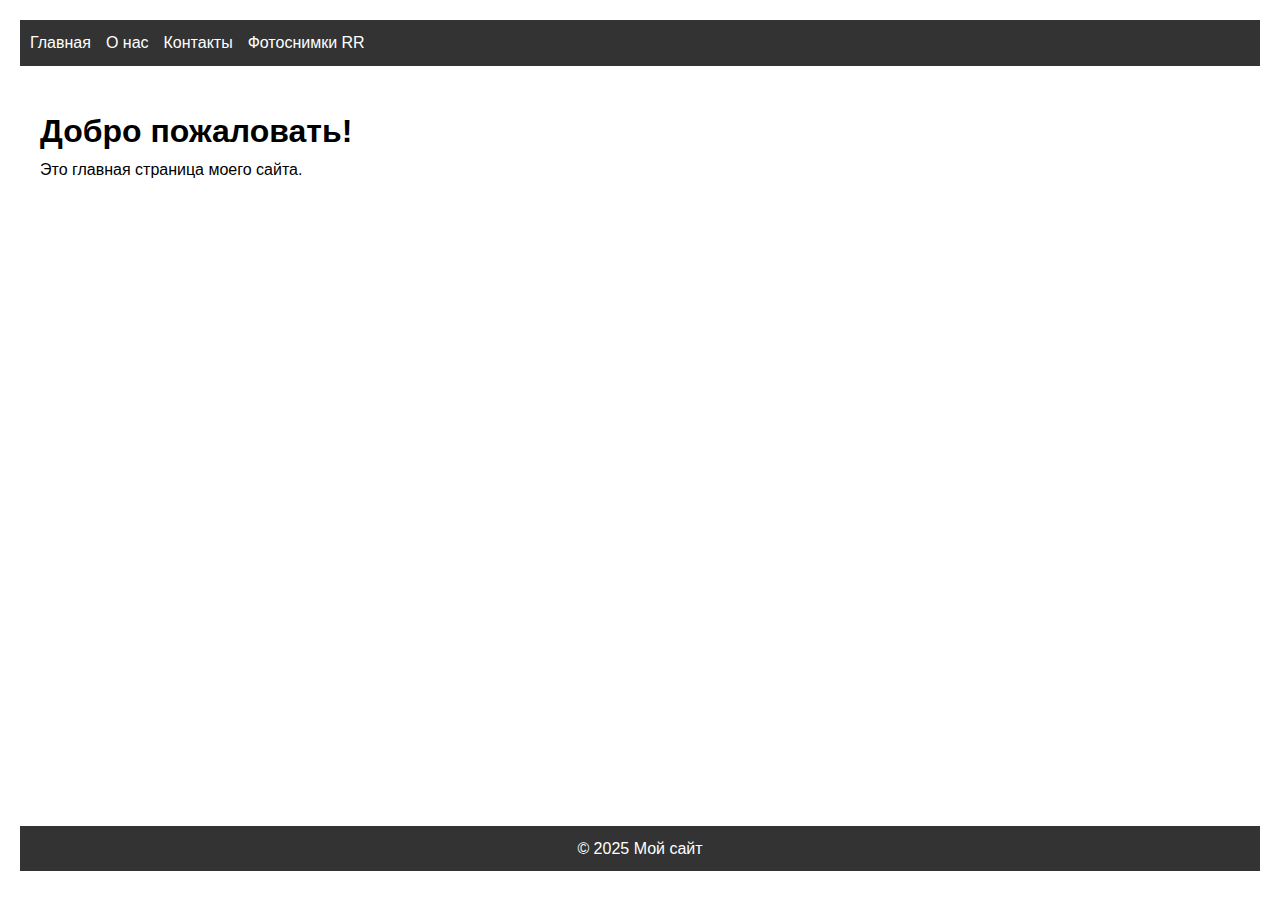
<file: site/index.html>
<!DOCTYPE html>
<html lang="ru">
<head>
    <meta charset="UTF-8">
    <meta name="viewport" content="width=device-width, initial-scale=1.0">
    <title>Главная — Мой сайт</title>
    <link rel="stylesheet" href="css/style.css">
</head>
<body>
    <!-- Меню -->
    <nav>
        <ul>
            <li><a href="index.html">Главная</a></li>
            <li><a href="about.html">О нас</a></li>
            <li><a href="contact.html">Контакты</a></li>
            <li><a href="gallery.html">Фотоснимки RR</a></li>
        </ul>
    </nav>

    <!-- Основной контент -->
    <main>
        <h1>Добро пожаловать!</h1>
        <p>Это главная страница моего сайта.</p>
    </main>

    <!-- Подвал -->
    <footer>
        <p>© 2025 Мой сайт</p>
    </footer>
</body>
</html>
</file>
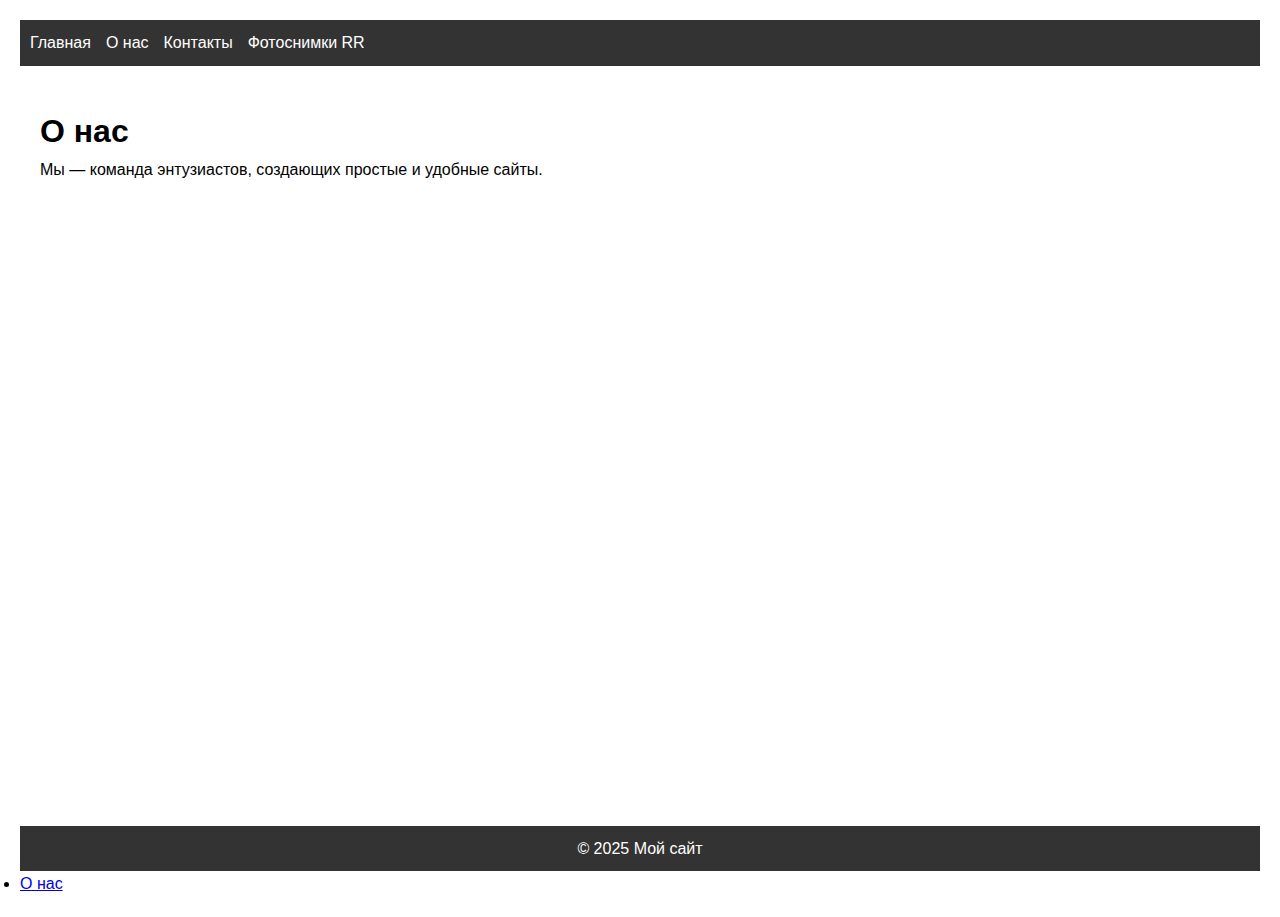
<file: site/about.html>
<!DOCTYPE html>
<html lang="ru">
<head>
    <meta charset="UTF-8">
    <meta name="viewport" content="width=device-width, initial-scale=1.0">
    <title>О нас — Мой сайт</title>
    <link rel="stylesheet" href="css/style.css">
</head>
<body>
    <nav>
        <ul>
            <li><a href="index.html">Главная</a></li>
            <li><a href="about.html">О нас</a></li>
            <li><a href="contact.html">Контакты</a></li>
<li><a href="gallery.html">Фотоснимки RR</a></li>
        </ul>
    </nav>

    <main>
        <h1>О нас</h1>
        <p>Мы — команда энтузиастов, создающих простые и удобные сайты.</p>
    </main>

    <footer>
        <p>© 2025 Мой сайт</p>
    </footer>
</body>
</html>
<li><a href="about.html" class="active">О нас</a></li>
</file>
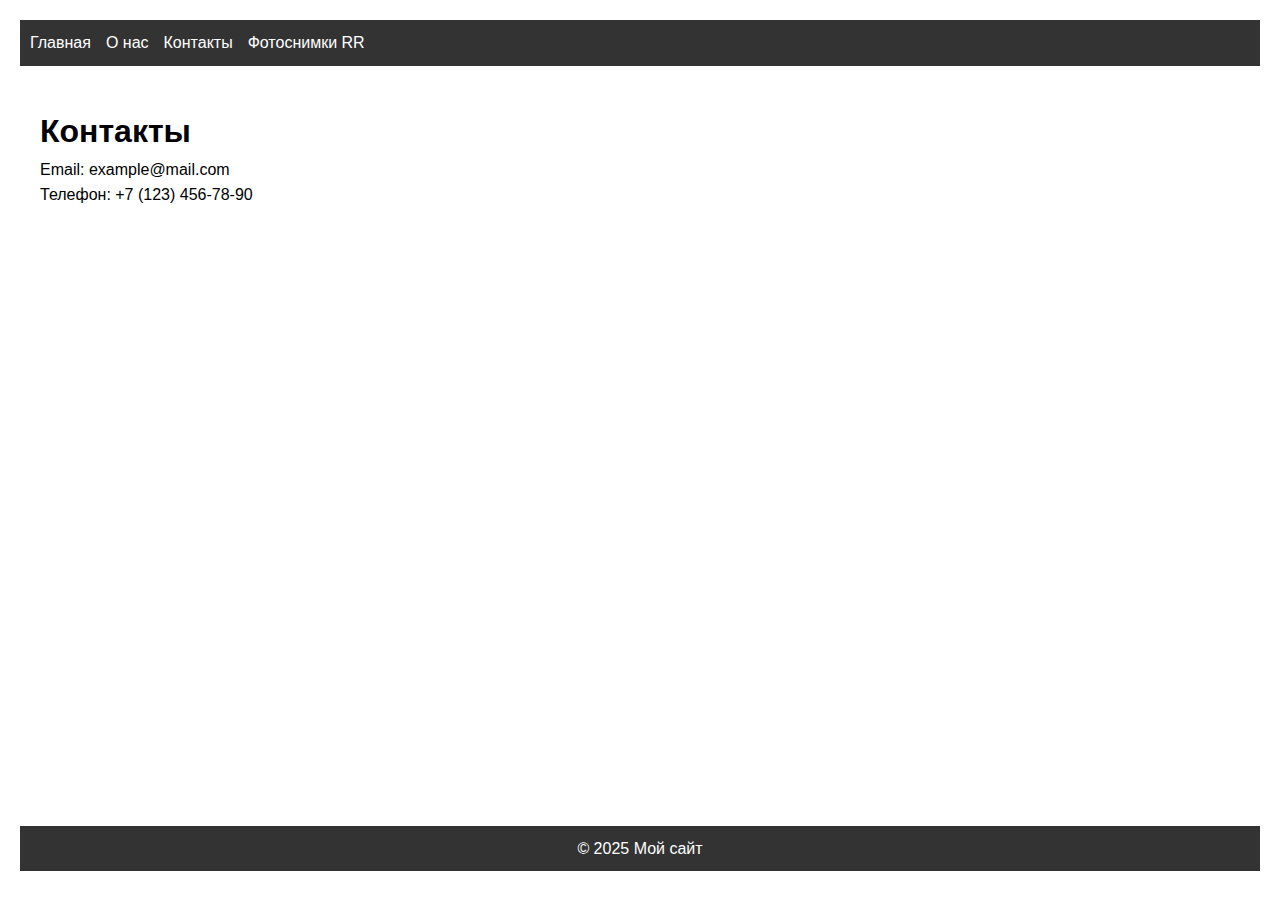
<file: site/contact.html>
<!DOCTYPE html>
<html lang="ru">
<head>
    <meta charset="UTF-8">
    <meta name="viewport" content="width=device-width, initial-scale=1.0">
    <title>Контакты — Мой сайт</title>
    <link rel="stylesheet" href="css/style.css">
</head>
<body>
    <nav>
        <ul>
            <li><a href="index.html">Главная</a></li>
            <li><a href="about.html">О нас</a></li>
            <li><a href="contact.html">Контакты</a></li>
<li><a href="gallery.html">Фотоснимки RR</a></li>
        </ul>
    </nav>

    <main>
        <h1>Контакты</h1>
        <p>Email: example@mail.com</p>
        <p>Телефон: +7 (123) 456-78-90</p>
    </main>

    <footer>
        <p>© 2025 Мой сайт</p>
    </footer>
</body>
</html>
</file>
<file: site/css/style.css>
/* Сброс стандартных отступов */
* {
    margin: 0;
    padding: 0;
    box-sizing: border-box;
}

body {
    font-family: Arial, sans-serif;
    line-height: 1.6;
    padding: 20px;
}

/* Меню */
nav {
    background: #333;
    padding: 10px;
    margin-bottom: 20px;
}

nav ul {
    list-style: none;
    display: flex;
    gap: 15px;
}

nav a {
    color: white;
    text-decoration: none;
}

nav a:hover {
    text-decoration: underline;
}

/* Основной контент */
main {
    padding: 20px;
    min-height: 80vh; /* Чтобы подвал не "прилипал" вверх */
}

/* Подвал */
footer {
    background: #333;
    color: white;
    text-align: center;
    padding: 10px;
    margin-top: 20px;
}
nav a.active {
    font-weight: bold;
    color: gold;
}
/* Галерея */
.gallery {
    padding: 20px;
    text-align: center;
}

.gallery-grid {
    display: grid;
    grid-template-columns: repeat(auto-fill, minmax(300px, 1fr));
    gap: 20px;
    margin-top: 20px;
}

.gallery-item img {
    width: 100%;
    height: auto;
    border-radius: 8px;
    transition: transform 0.3s;
}

.gallery-item img:hover {
    transform: scale(1.02);
}

.caption {
    margin-top: 10px;
    font-size: 14px;
    color: #555;
}
</file>
